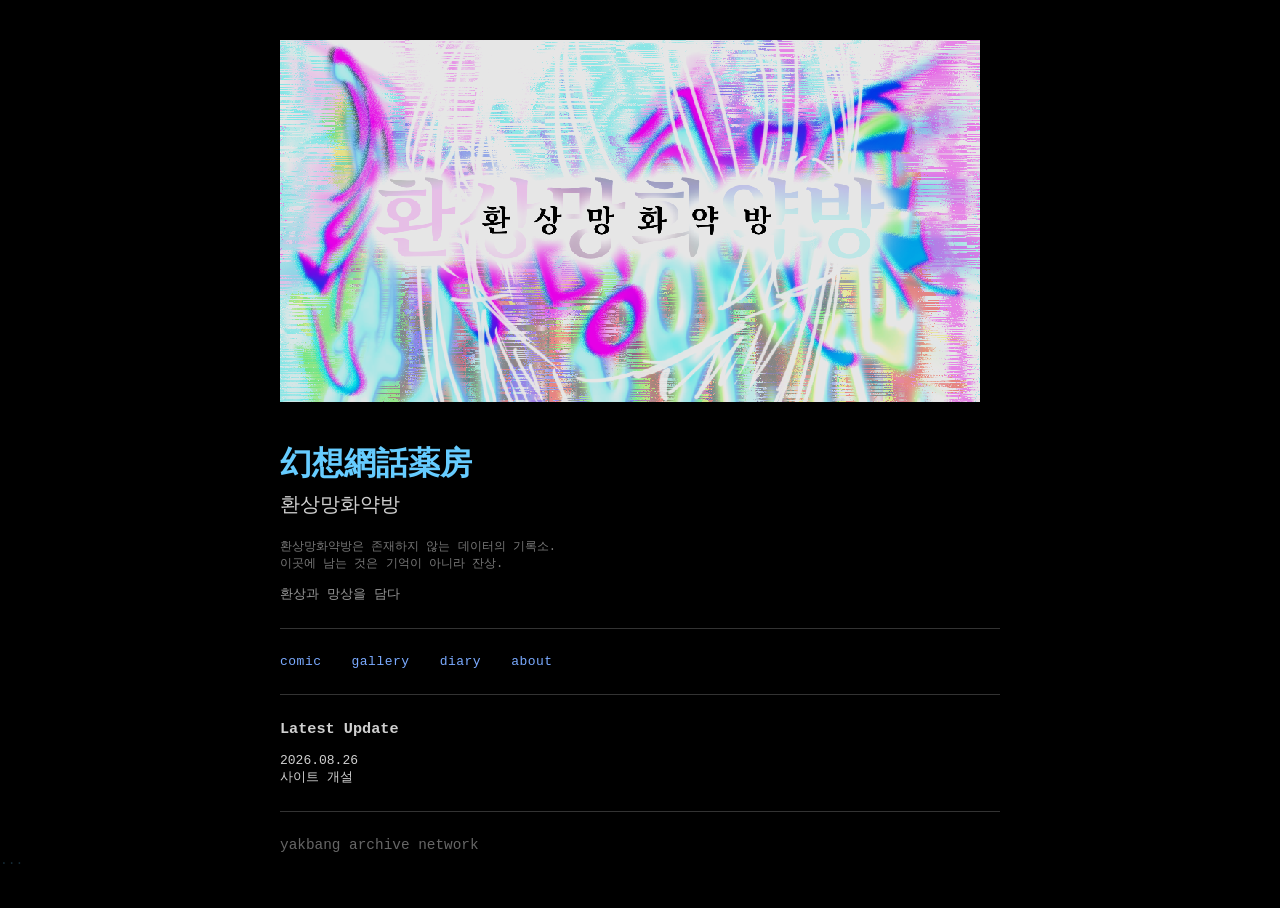
<file: index.html>
<!DOCTYPE html>
<html lang="ko">
<head>
  <meta charset="UTF-8">
  <meta name="viewport" content="width=device-width, initial-scale=1.0">
  <title>환상망화약방</title>
  <link rel="stylesheet" href="style.css">
</head>
<body>

<div class="container">
<img src="banner.jpg" class="banner">
<h1>幻想網話薬房</h1>
<h2>환상망화약방</h2>
<p class="world">
환상망화약방은 존재하지 않는 데이터의 기록소.<br>
이곳에 남는 것은 기억이 아니라 잔상.
</p>
<p class="subtitle">
환상과 망상을 담다
</p>

<hr>

<nav>
  <a href="#">comic</a>
  <a href="#">gallery</a>
  <a href="#">diary</a>
  <a href="#">about</a>
</nav>

<hr>

<section>
  <h3>Latest Update</h3>

  <p>
  2026.08.26<br>
  사이트 개설
  </p>

</section>

<hr>

<footer>
  yakbang archive network
</footer>

</div>

</body>
</html>
<a href="log_0001.html" style="opacity:0.2;">...</a>
</file>
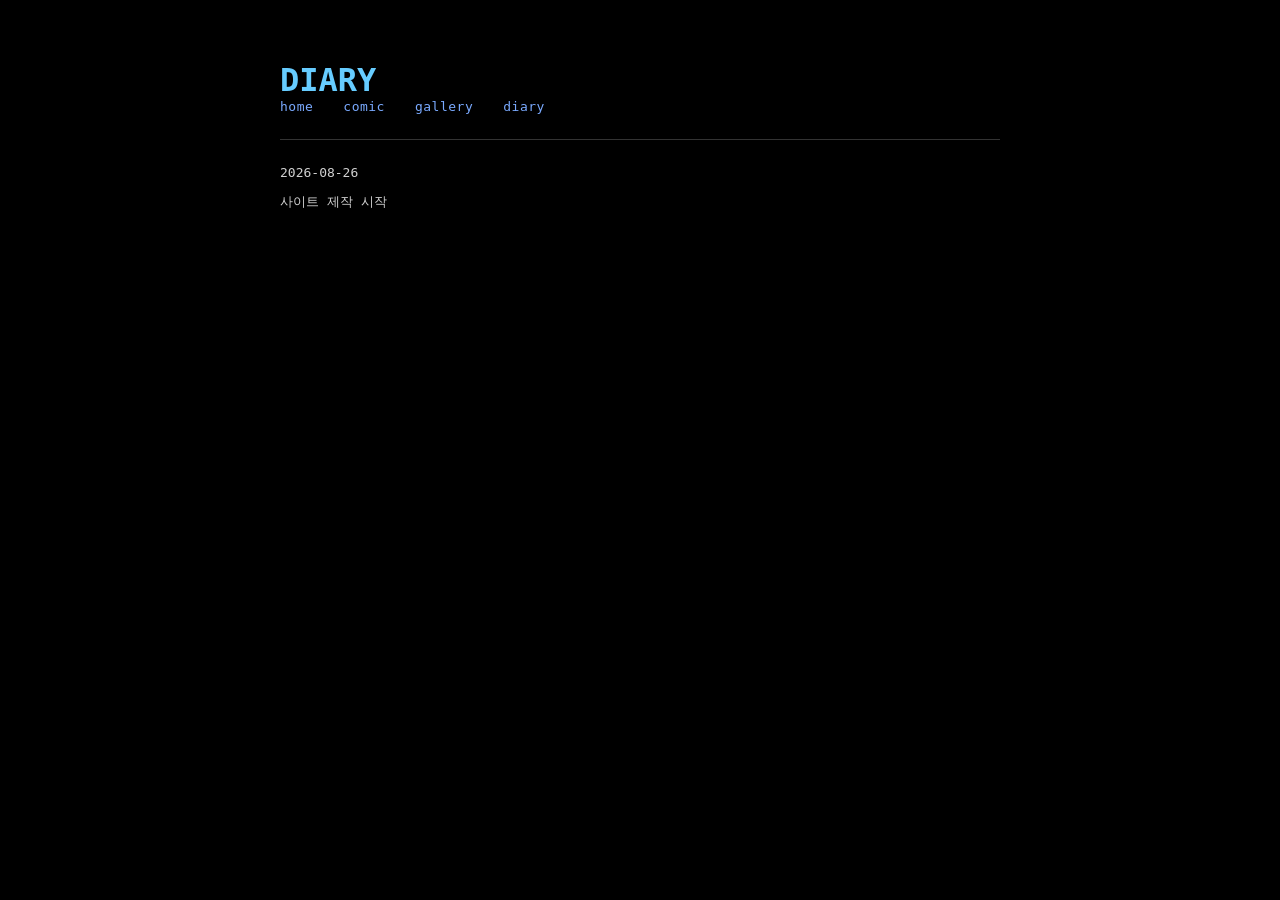
<file: diary.html>
<!DOCTYPE html>
<html lang="ko">
<head>
<meta charset="UTF-8">
<title>diary - 환상망화약방</title>
<link rel="stylesheet" href="style.css">
</head>
<body>
<div class="container">

<h1>DIARY</h1>

<nav>
  <a href="index.html">home</a>
  <a href="comic.html">comic</a>
  <a href="gallery.html">gallery</a>
  <a href="diary.html">diary</a>
</nav>

<hr>

<p>2026-08-26</p>
<p>사이트 제작 시작</p>

</div>
</body>
</html>
</file>
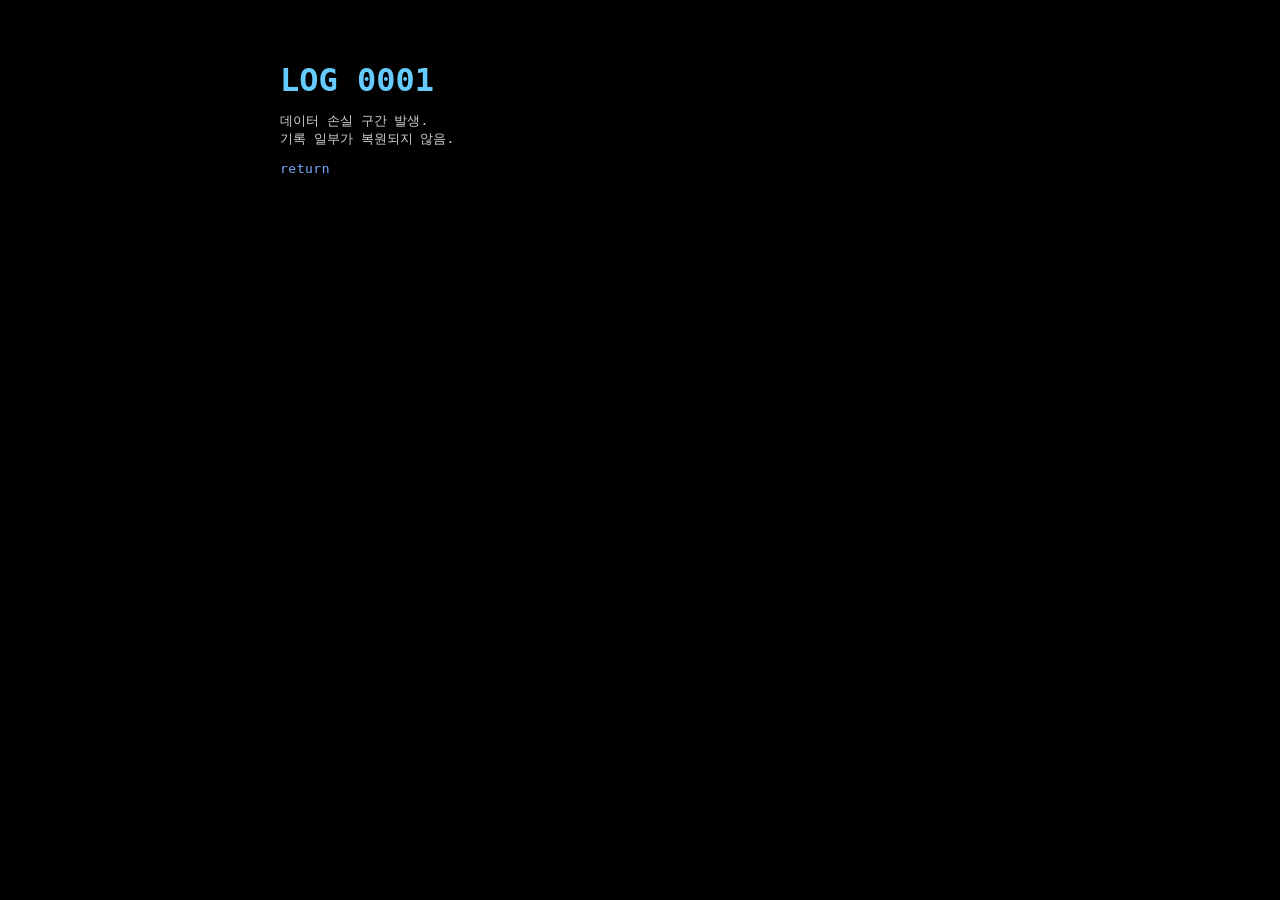
<file: log_0001.html>
<!DOCTYPE html>
<html>
<head>
<meta charset="UTF-8">
<title>log_0001</title>
<link rel="stylesheet" href="style.css">
</head>
<body>

<div class="container">

<h1>LOG 0001</h1>

<p>
데이터 손실 구간 발생.<br>
기록 일부가 복원되지 않음.
</p>

<a href="index.html">return</a>

</div>

</body>
</html>
</file>
<file: style.css>
body {
    background: #000;
    color: #d0d0d0;
    font-family: "Courier New", monospace;
    margin: 0;
    padding: 40px;
}

.container {
    max-width: 700px;
    margin: auto;
}

h1 {
    color: #66ccff;
    font-size: 2rem;
    margin-bottom: 0;
}

h2 {
    font-weight: normal;
    margin-top: 5px;
}

.subtitle {
    color: #999;
}

nav {
    display: flex;
    gap: 20px;
    flex-wrap: wrap;
}

a {
    color: #66ccff;
    text-decoration: none;
}

a:hover {
    text-decoration: underline;
}

hr {
    border: none;
    border-top: 1px solid #333;
    margin: 25px 0;
}

footer {
    color: #666;
    font-size: 0.9rem;
}
nav a {
    margin-right: 10px;
}
.banner {
    width: 100%;
    max-width: 700px;
    display: block;
    margin: 0 auto 30px auto;
    image-rendering: pixelated;
    filter: contrast(1.1) brightness(0.9);
}
img {
    width: 100%;
    display: block;
    margin-bottom: 10px;
}
img {
    width: 100%;
    display: block;
    margin: 0 0 20px 0;
}
body {
    background: #000;
    color: #d0d0d0;
    font-family: monospace;
    margin: 0;
    padding: 40px 0;
}
.container {
    max-width: 720px;
    margin: 0 auto;
    padding: 0 20px;

a {
    color: #66ccff;
    text-decoration: none;
}

a:hover {
    text-decoration: underline;
}
    body {
    text-shadow: 0 0 1px #66ccff;
}
body {
    position: relative;
}body::before {
    content: "";
    position: fixed;
    top: 0; left: 0;
    width: 100%;
    height: 100%;
    pointer-events: none;
    background: repeating-linear-gradient(
        0deg,
        rgba(255,255,255,0.03),
        rgba(255,255,255,0.03) 1px,
        transparent 1px,
        transparent 2px
    );
    mix-blend-mode: overlay;
}a {
    color: #7aaaff;
    letter-spacing: 0.5px;
}
.world {
    color: #777;
    font-size: 12px;
    margin-top: 20px;
}
img {
    width: 100%;
    display: block;
    margin: 0 0 40px 0;
}.scene {
    margin: 80px 0;
}
</file>
